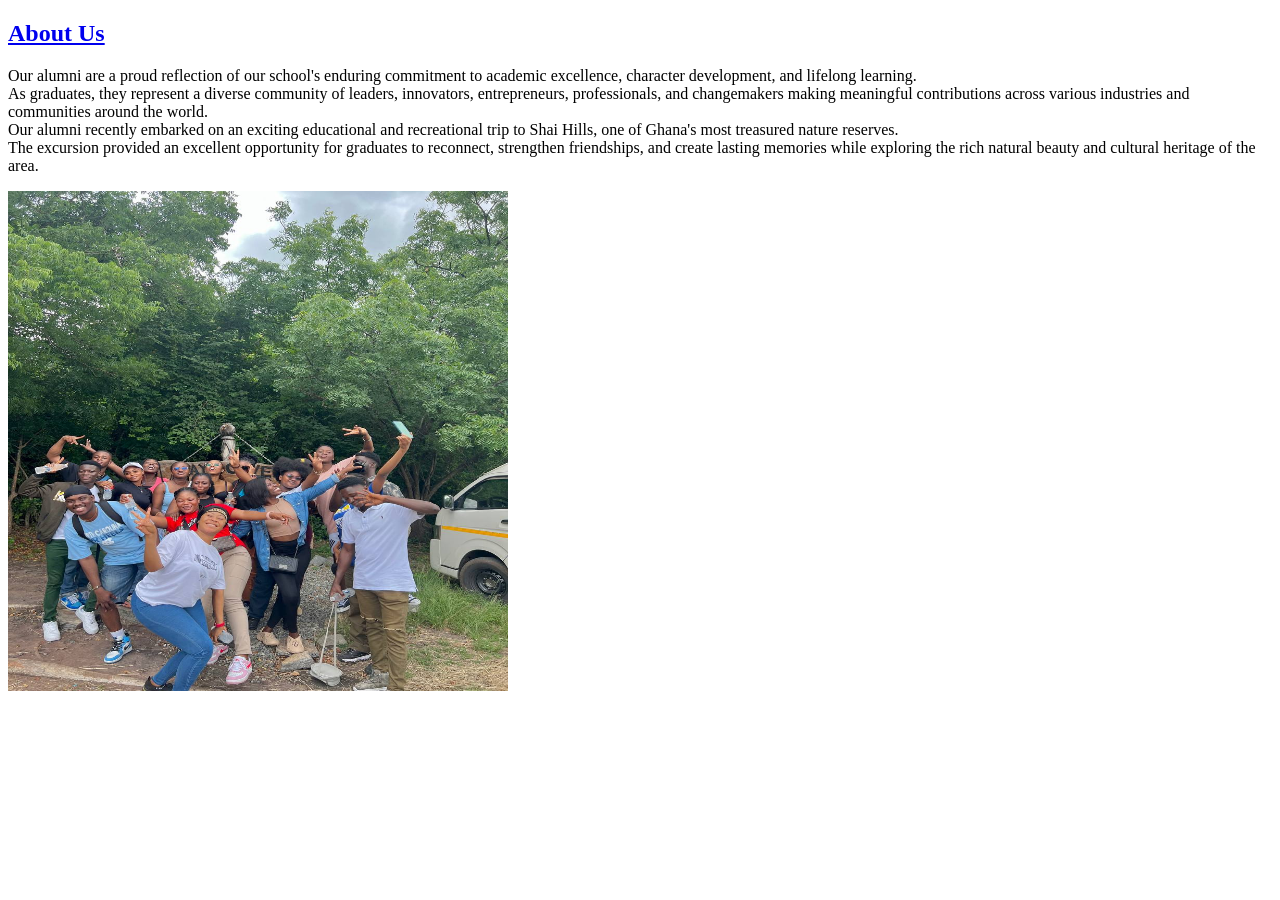
<file: about.html>
<!DOCTYPE html>
<html lang="en">
<head>
    <meta charset="UTF-8">
    <meta name="viewport" content="width=device-width, initial-scale=1.0">
    <title>About Us</title>
</head>
<body>
    <section>
    <h1><a href="index.html" target="_blank" rel="noopener noreferrer">About Us</a></h1>
    </section>
    <!--<a href="index.html" target="_blank" rel="noopener noreferrer">Home</a>
    <a href="about.html" target="_blank" rel="noopener noreferrer">About</a>
    <a href="alumni.html" target="_blank" rel="noopener noreferrer">Alumni</a>
    <a href="contact.html" target="_blank" rel="noopener noreferrer">Contact</a>-->

    <p>Our alumni are a proud reflection of our school's enduring commitment to academic excellence, character development, and lifelong learning. <br>
         As graduates, they represent a diverse community of leaders, innovators, entrepreneurs, professionals, and changemakers making meaningful contributions across various industries and communities around the world. <br>
         Our alumni recently embarked on an exciting educational and recreational trip to Shai Hills, one of Ghana's most treasured nature reserves. <br> 
         The excursion provided an excellent opportunity for graduates to reconnect, strengthen friendships, and create lasting memories while exploring the rich natural beauty and cultural heritage of the area.</p>
         <img src="images/photo_6003641110850814465_y.jpg" width="500" height="500" alt="">

</body>
</html>
</body>
</html>
</file>
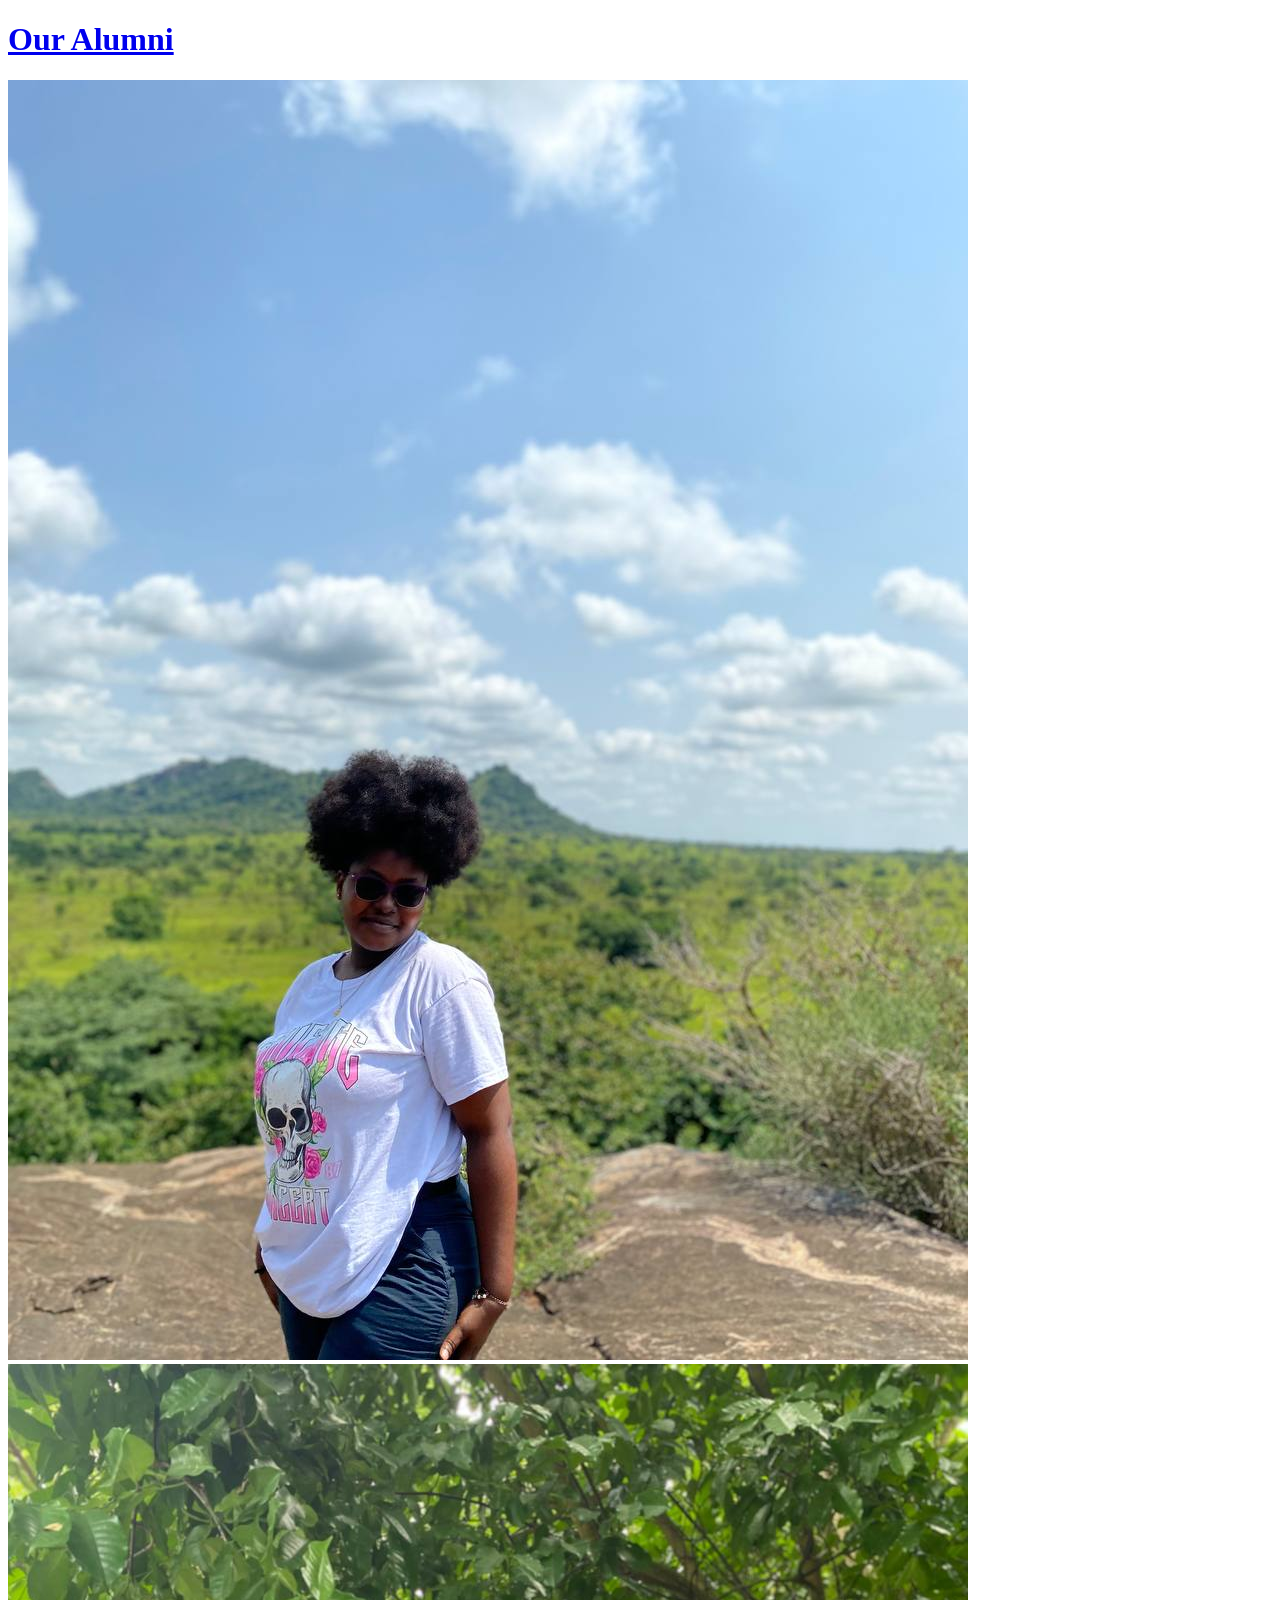
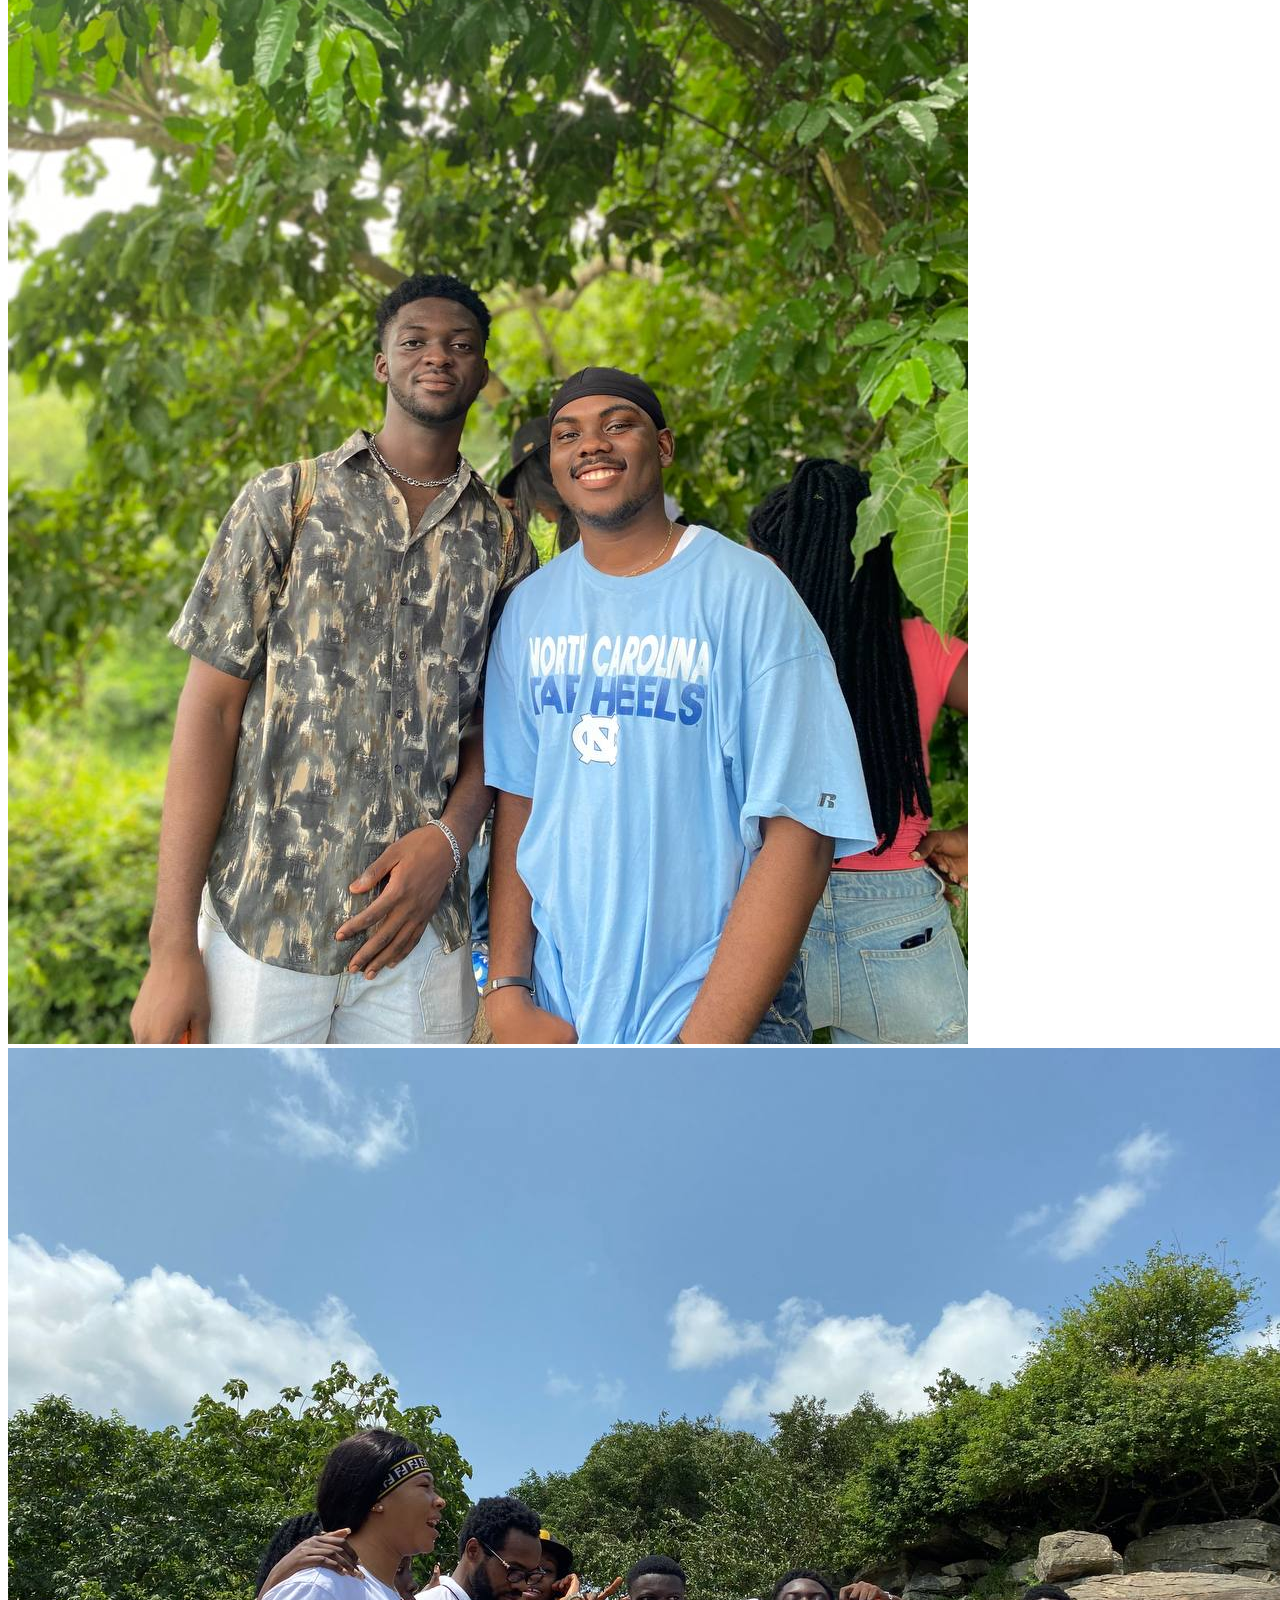
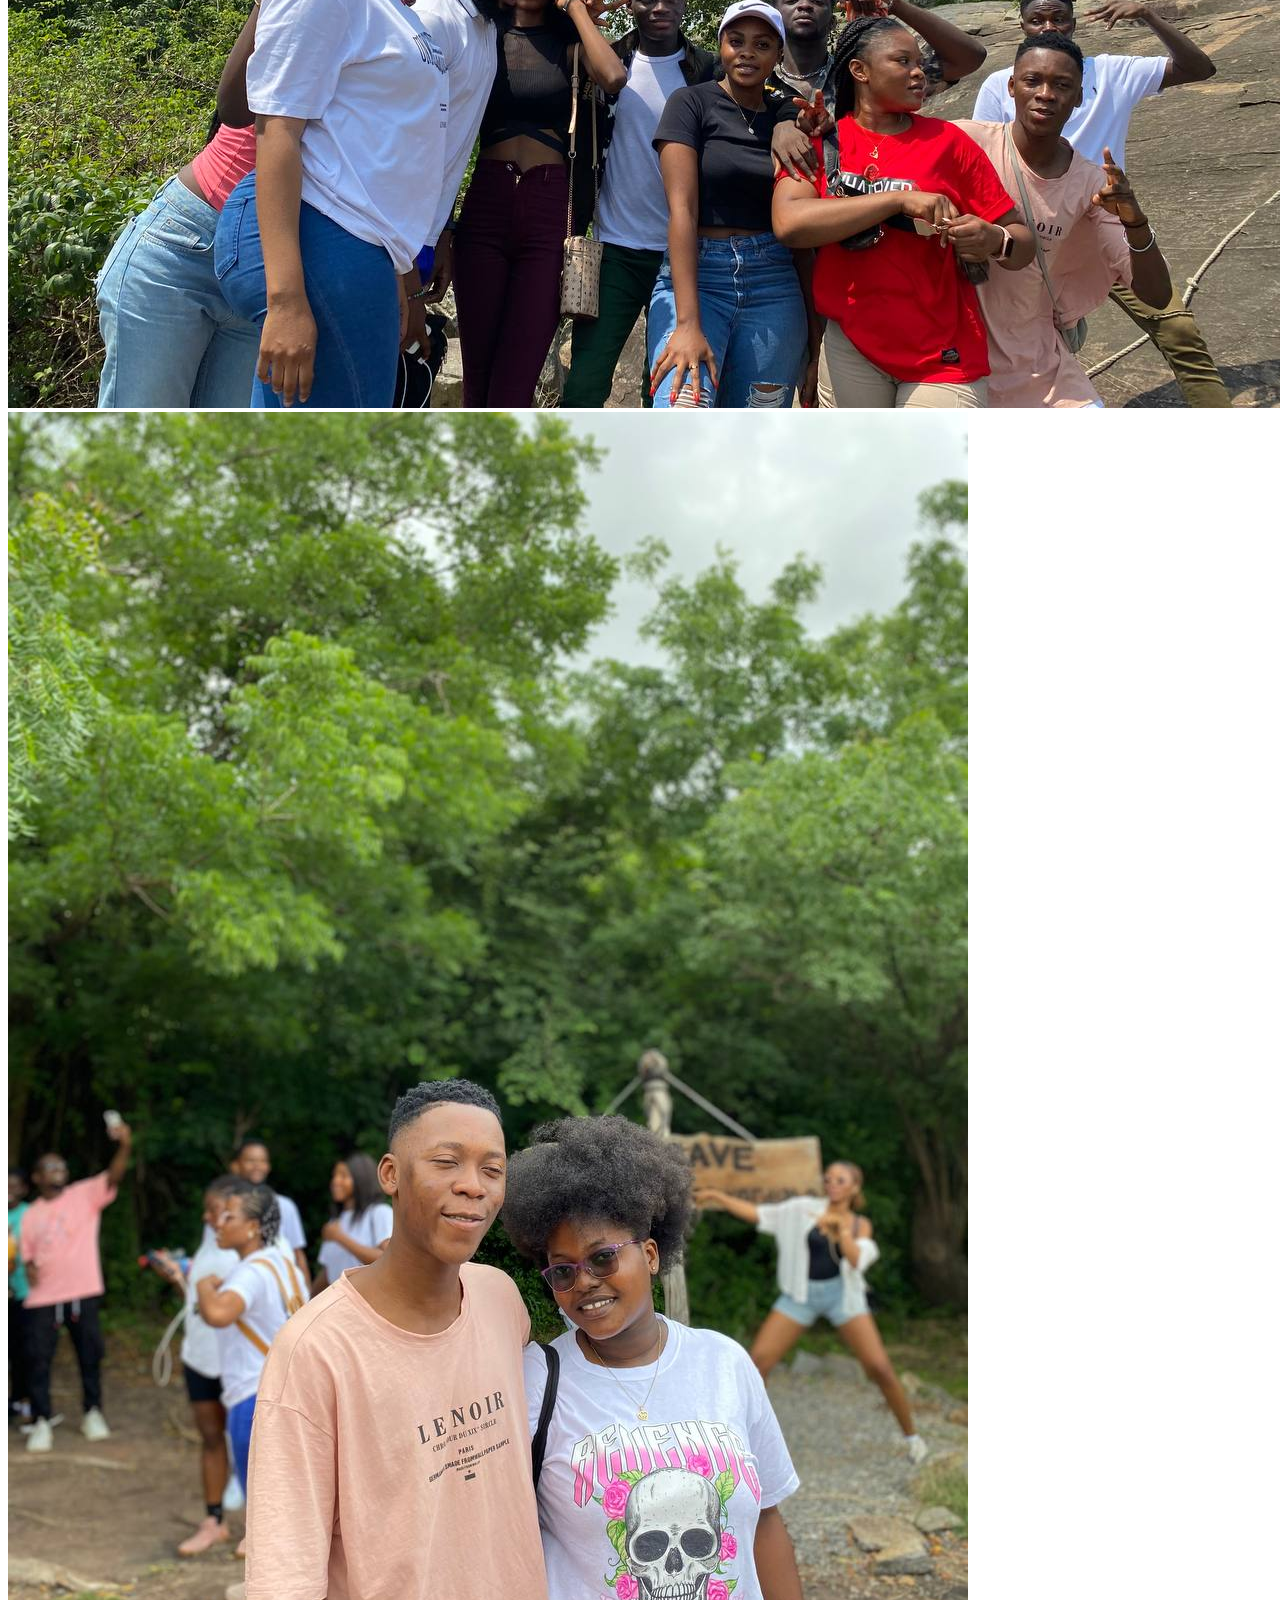
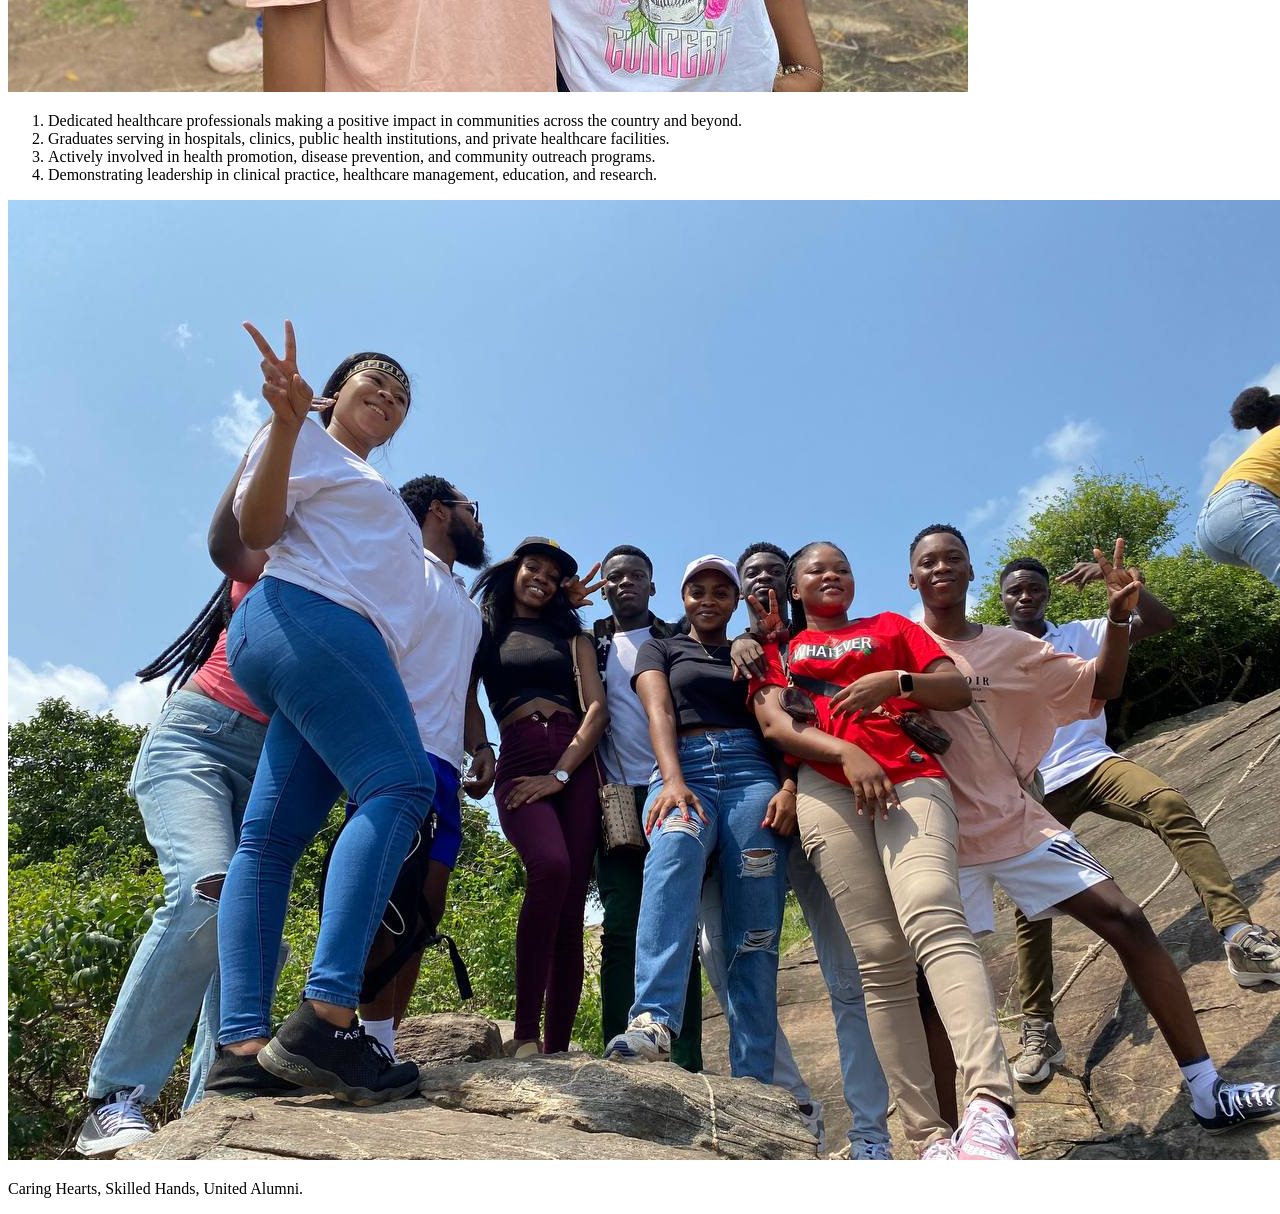
<file: alumni.html>
<!DOCTYPE html>
<html lang="en">
<head>
    <meta charset="UTF-8">
    <meta name="viewport" content="width=device-width, initial-scale=1.0">
    <title>Alumni</title>
</head>
<body>
    <h1><a href="index.html" target="_blank" rel="noopener noreferrer">Our Alumni</a></h1>
    <!--<a href="index.html" target="_blank" rel="noopener noreferrer">Home</a>
    <a href="about.html" target="_blank" rel="noopener noreferrer">About</a>
    <a href="alumni.html" target="_blank" rel="noopener noreferrer">Alumni</a>
    <a href="contact.html" target="_blank" rel="noopener noreferrer">Contact</a>-->

    <img src="images/photo_6007923992108842545_y (1).jpg" alt="">
    <img src="images/photo_6003641110850814630_y.jpg" alt="">
    <img src="images/photo_6007923992108842501_y.jpg" alt="">
    <img src="images/photo_6005892910664499714_y.jpg" alt="">
    <ol>
        <li>Dedicated healthcare professionals making a positive impact in communities across the country and beyond.</li>
        <li>Graduates serving in hospitals, clinics, public health institutions, and private healthcare facilities.</li>
        <li>Actively involved in health promotion, disease prevention, and community outreach programs.</li>
        <li>Demonstrating leadership in clinical practice, healthcare management, education, and research.</li>
    </ol>
    <img src="images/photo_6007923992108842503_y.jpg" alt="">
    <p>Caring Hearts, Skilled Hands, United Alumni.</p>
</body>
</html>
</file>
